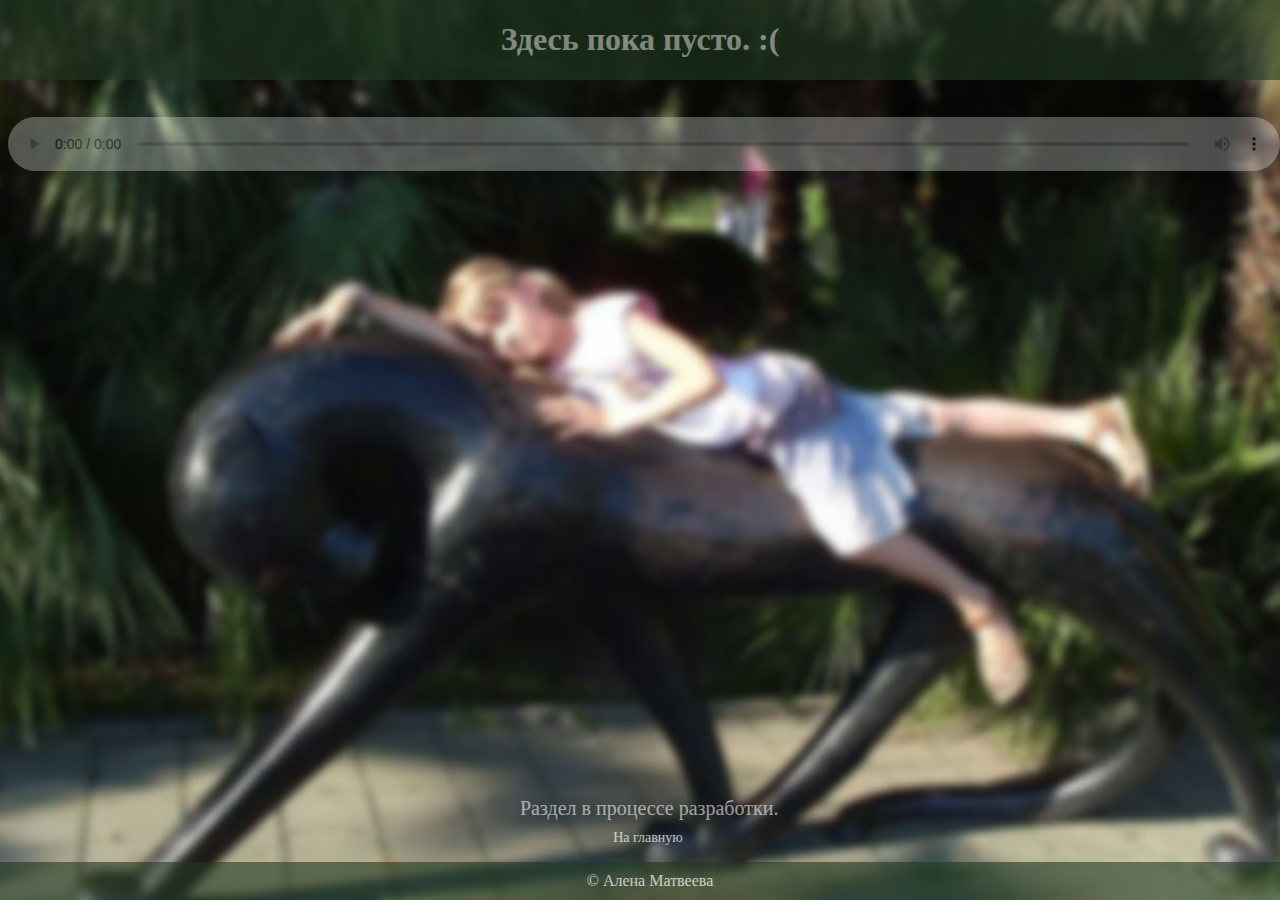
<file: aboutPage.html>
<!DOCTYPE html>
<html>
<head>
	<meta charset="utf-8">
	<title> About </title>
	<link rel="shortcut icon" href="img/icon.gif" type="image/gif"/>
	<meta name="description" content="Подробная информация о Полине Алексеевне.">
	<link rel="stylesheet" href="css/styles.css" type="text/css"/>
</head>
<body class="about">
<div id="upperBackground"><h1> Здесь пока пусто. :( </h1></div>
<audio src="http://cs6252v4.vk.me/u117811998/audios/2990f6cce2b7.mp3" autoplay controls loop id="links" style="top: 13%; opacity: 0.3;"><p> Должна играть супер-песня супер-Виктора, но почему-то она не играет :(</p></audio>
<div id="about"><p>Раздел в процессе разработки.</p></div>
<a href="index.html"><p id="back">На главную</p></a>
<div id="footer">
&copy; Алена Матвеева
</div>
</body>
</html>
</file>
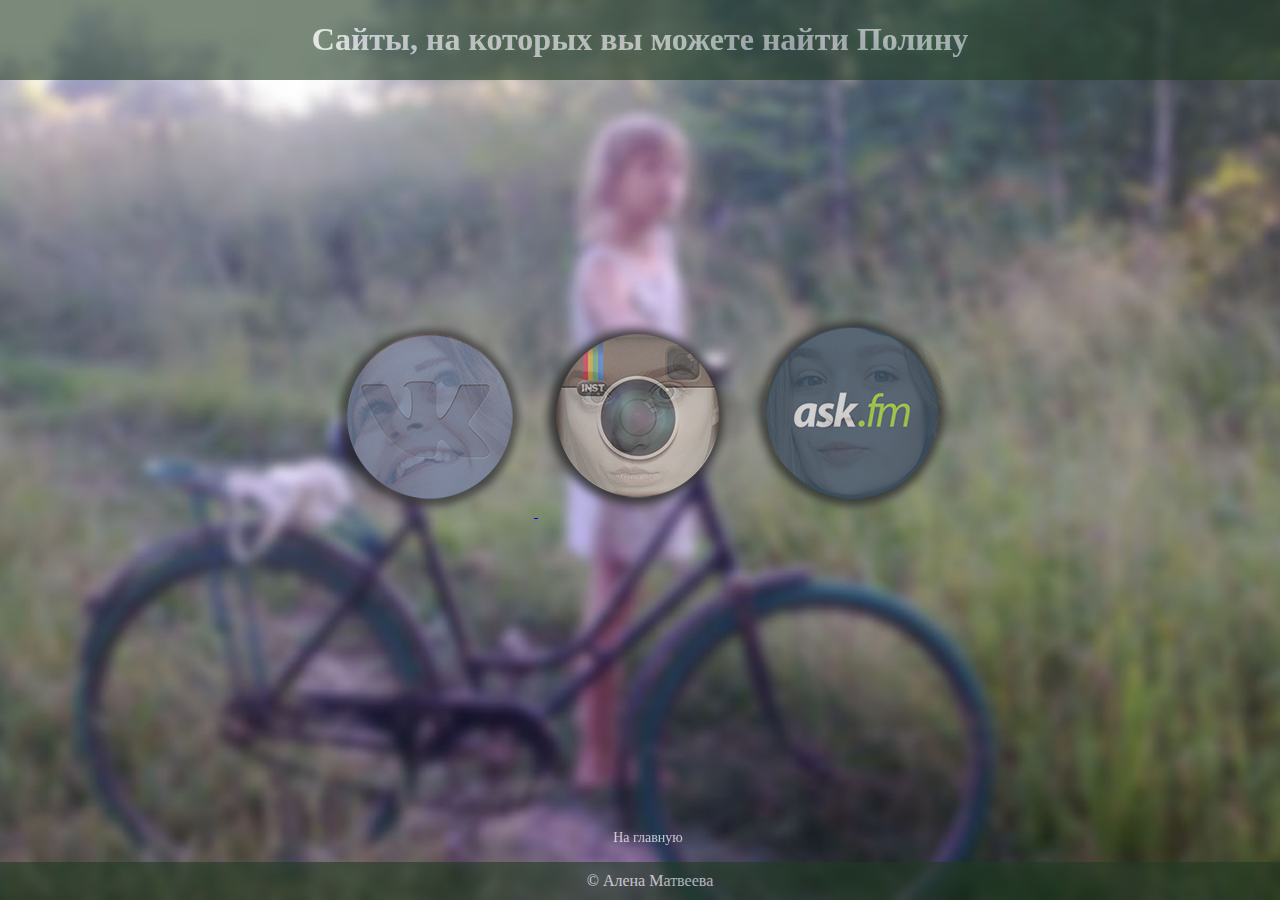
<file: linksPage.html>
<!DOCTYPE html>
<html>
<head>
	<meta charset="utf-8">
	<title>Links</title>
	<link rel="shortcut icon" href="img/icon.gif" type="image/gif"/>
	<meta name="description" content="Ссылки на страницы Полины в социальных сетях.">
	<link rel="stylesheet" href="css/styles.css" type="text/css">
</head>
<body class="links">
<div id="upperBackground"><h1>Сайты, на которых вы можете найти Полину</h1></div>
<div id="links" style="top: 33%;" class="contrast">
<a href="http://vk.com/matveevapolya" target="_blank"> <img src="img/vk.png" border=0 alt="Vk"> </a>
<a href="https://www.instagram.com/it.polina/" target="_blank"><img border=0 alt="Instagram" src="img/insta.png" ></a>
<a href="https://ask.fm/polinamatv" alt="Ask.fm" target="_blank"> <img src="img/ask.png" border=0 alt="Ask.fm"></a>
</div>

<a href="index.html"><p id="back">На главную</p></a>
<div id="footer">
&copy; Алена Матвеева
</div>
</body>
</html>
</file>
<file: css/styles.css>
body.zdravstbuite {
		background-image: url(img/bg1.jpg);
		background-color: #43753b;
		background-attachment: fixed;
		background-repeat: no-repeat;
		background-position: center top;
		background-size: cover;
	}

	body.about {
		background-image: url(img/aboutBg.jpg);
		background-color: #102816;
		background-attachment: fixed;
		background-repeat: no-repeat;
		background-position: center top;
		background-size: cover;
		}

	body.links {
		background-image: url(img/linksBg.jpg);
		background-color: #6b7441;
		background-attachment: fixed;
		background-repeat: no-repeat;
		background-position: center top;
		background-size: cover;
	}

	body.pics {
		background-image: url(img/picsBg.jpg);
		background-color: #083113;
		background-attachment: fixed;
		background-repeat: no-repeat;
		background-position: center top;
		background-size: cover;
	}

	.brighten img{
		-webkit-filter: brightness(60%);
		-webkit-transition: all 1s ease;
		-moz-transition: all 1s ease;
		-o-transition: all 1s ease;
		-ms-transition: all 1s ease;
		transition: all 1s ease;
	}

	.brighten img:hover{
		-webkit-filter: brightness(100%);
	}

	.contrast img {
		/*-webkit-filter: brightness(66%);*/
		-webkit-filter: contrast(66%);
		/*-webkit-filter: grayscale(66%);*/
		-webkit-transition: all 1s ease;
		-moz-transition: all 1s ease;
		-o-transition: all 1s ease;
		-ms-transition: all 1s ease;
		transition: all 1s ease;
	}

	.contrast img:hover {
		/*-webkit-filter: grayscale(0%);*/
		/*-webkit-filter: brightness(100%);*/
		-webkit-filter: contrast(100%);
	}

	#footer {
		position: fixed; /* fixed position (wow) */
		left: 0; bottom: 0; /* not really left bottom corner */
		padding: 10px; /* Поля вокруг текста */
		background: #213B22; /* backgroudn color */
		opacity: 0.6;
		color: #ffffff; /* text color */
		width: 100%; /* layer's witdh */
		text-align: center;
	}

	p {
		text-align: center;
		color: white;
		font-size: 20px;
		width: 100%;
		opacity: 0.7;
		/* font-family: impact;*/

	}
	h1 {
		text-align: center;
		color: white;
		font-family: impact;
		text-shadow: 1px 1px 10px #1E5220;
		opacity: 0.8;
	}
	#upperBackground {
		position: absolute;
		top: 0; left: 0;
		background: #213B22;
		width: 100%;
		opacity: 0.6;
	}
	#about {
		position: absolute;
		bottom: 60px;
		/*left: 20%;*/
		opacity: 0.8;
	    	margin-left: 40%;
	    
	}
	#links{
		width: 100%;
		position: absolute;
		text-align: center;
	}

	#gallery {
		position: absolute;
		top: 20%;
		left: 4%;
	}
	
	#back {
		font-size: 14px;
		position: absolute;
		bottom: 40px;
	}
</file>
